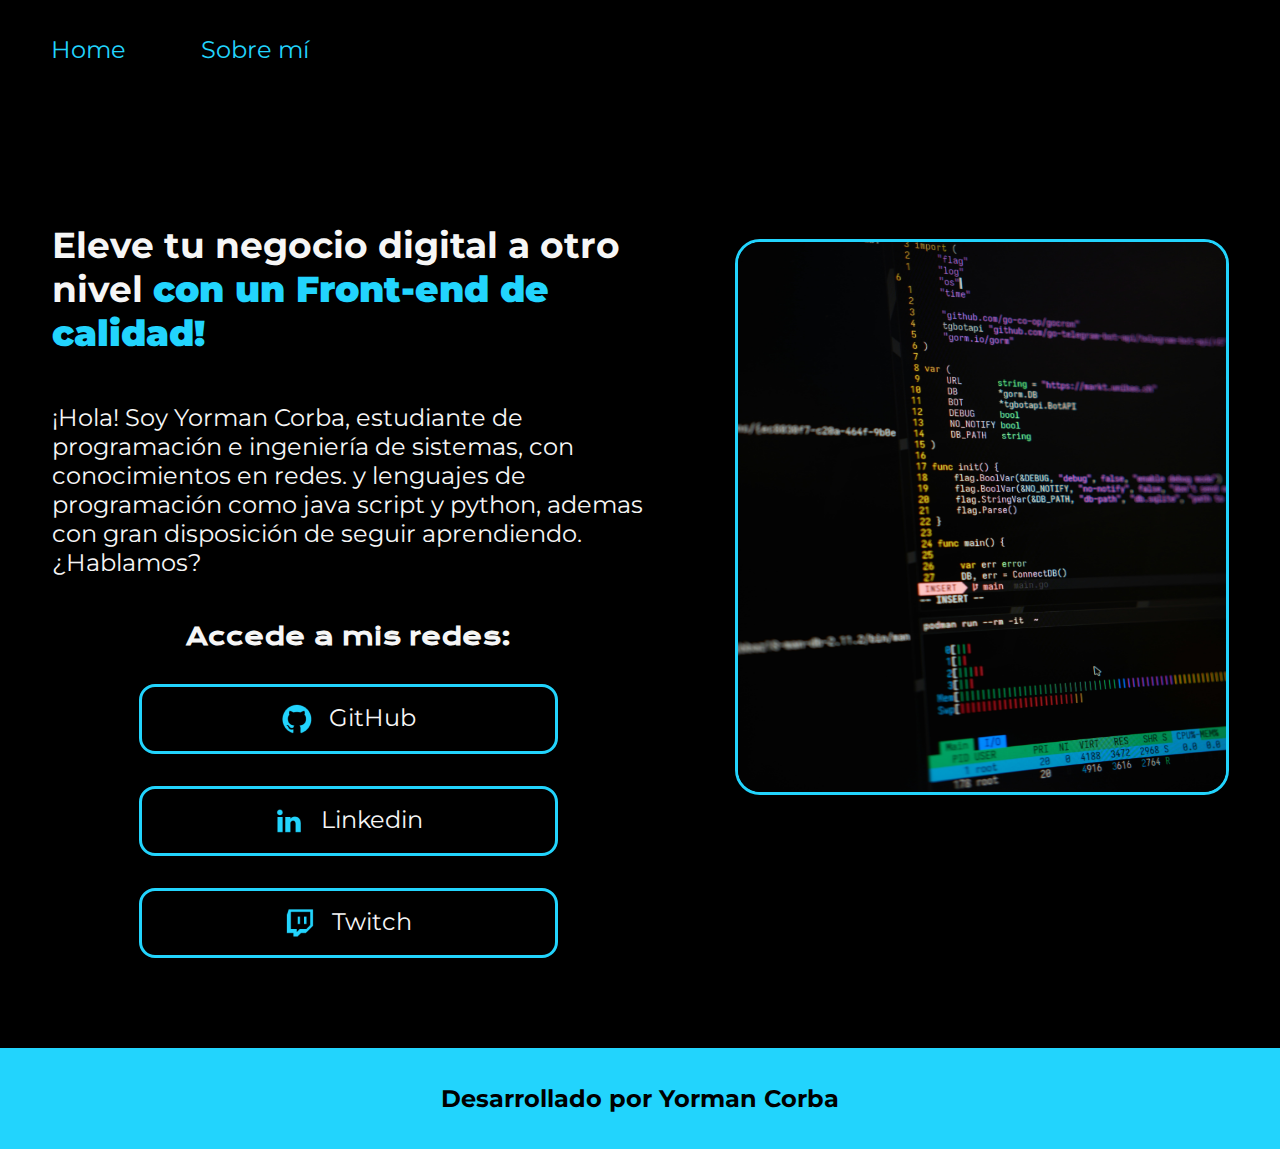
<file: Proyecto_x/index.html>
<!DOCTYPE html>
<html lang="en-es">
<head>
    <meta charset="UTF-8">
    <meta name="viewport" content="width=device-width, initial-scale=1.0">
    <title>Presentación</title>
    <link rel="stylesheet" href="./style/style.css">
</head>
<body>
    <header class="header">
    <nav class="header_menu">
        <a class="header_menu_link" href="./index.html">Home</a>
        <a class="header_menu_link" href="./pagina2.html">Sobre mí</a>
    </div> 
    </nav>   
    </header>
    <main class="principal">
        <div class="principal_bloqueTextoAnclas">
            <h1 class="principal_bloqueTexto_titulo">Eleve tu negocio digital a otro nivel <strong class="principal_bloqueTexto_tituloResaltado">con un Front-end de calidad!</strong></h1>
            <p class="principal_bloqueTexto_parrafo">
                ¡Hola! Soy Yorman Corba, estudiante de programación e ingeniería de sistemas, con conocimientos en redes. 
                y lenguajes de programación como java script y python, ademas con gran disposición de seguir aprendiendo. ¿Hablamos?</p>      
    
        <div class="principal_redes">
            <h2 class="principal_redes_titulo">Accede a mis redes:</h2>
            <div class="principal_redes_anclas">
                <div class="principal_redes_anclas_Igithub"><img  src="./img/github.png"><a class="principal_redes_anclas_IgithubTexto" href="https://github.com/eljoiman365?tab=repositories">GitHub</a></div>
                <div class="principal_redes_anclas_Ilinkedin"><img src="./img/linkedin.png"> <a class="principal_redes_anclas_IlinkedinTexto" href="https://www.linkedin.com/in/yorman-corba-143b13220/">Linkedin</a></div>
                <div class="principal_redes_anclas_Itwitch"><img src="./img/twitch.png"><a class="principal_redes_anclas_ItwitchTexto" href="https://www.twitch.tv/">Twitch</a></div>
            </div>   
        </div>
        </div>
        <img class="principal_imagen" src="./img/lukas-xIk9zUKjekQ-unsplash.jpg" alt="imagen de referencia">

        <p class="principal_bloqueTexto_parrafoTablet">
            ¡Hola! Soy Yorman Corba, estudiante de programación e ingeniería de sistemas, con conocimientos en redes. 
            y lenguajes de programación como java script y python, ademas con gran disposición de seguir aprendiendo. ¿Hablamos?</p>
        <div class="principal_redesTablet">
            <h2 class="principal_redes_tituloTablet">Accede a mis redes:</h2>
            <div class="principal_redes_anclas">
                <div class="principal_redes_anclas_Igithub"><img  src="./img/github.png"><a class="principal_redes_anclas_IgithubTexto" href="https://github.com/eljoiman365?tab=repositories">GitHub</a></div>
                <div class="principal_redes_anclas_Ilinkedin"><img src="./img/linkedin.png"> <a class="principal_redes_anclas_IlinkedinTexto" href="https://www.linkedin.com/in/yorman-corba-143b13220/">Linkedin</a></div>
                <div class="principal_redes_anclas_Itwitch"><img src="./img/twitch.png"><a class="principal_redes_anclas_ItwitchTexto" href="https://www.twitch.tv/">Twitch</a></div>
            </div>
        </div>
    </div>


    </main>
    <footer class="footer">
        <h1  class="footer_texto">Desarrollado por Yorman Corba</h1>
    </footer>
</body>
</html>
</file>
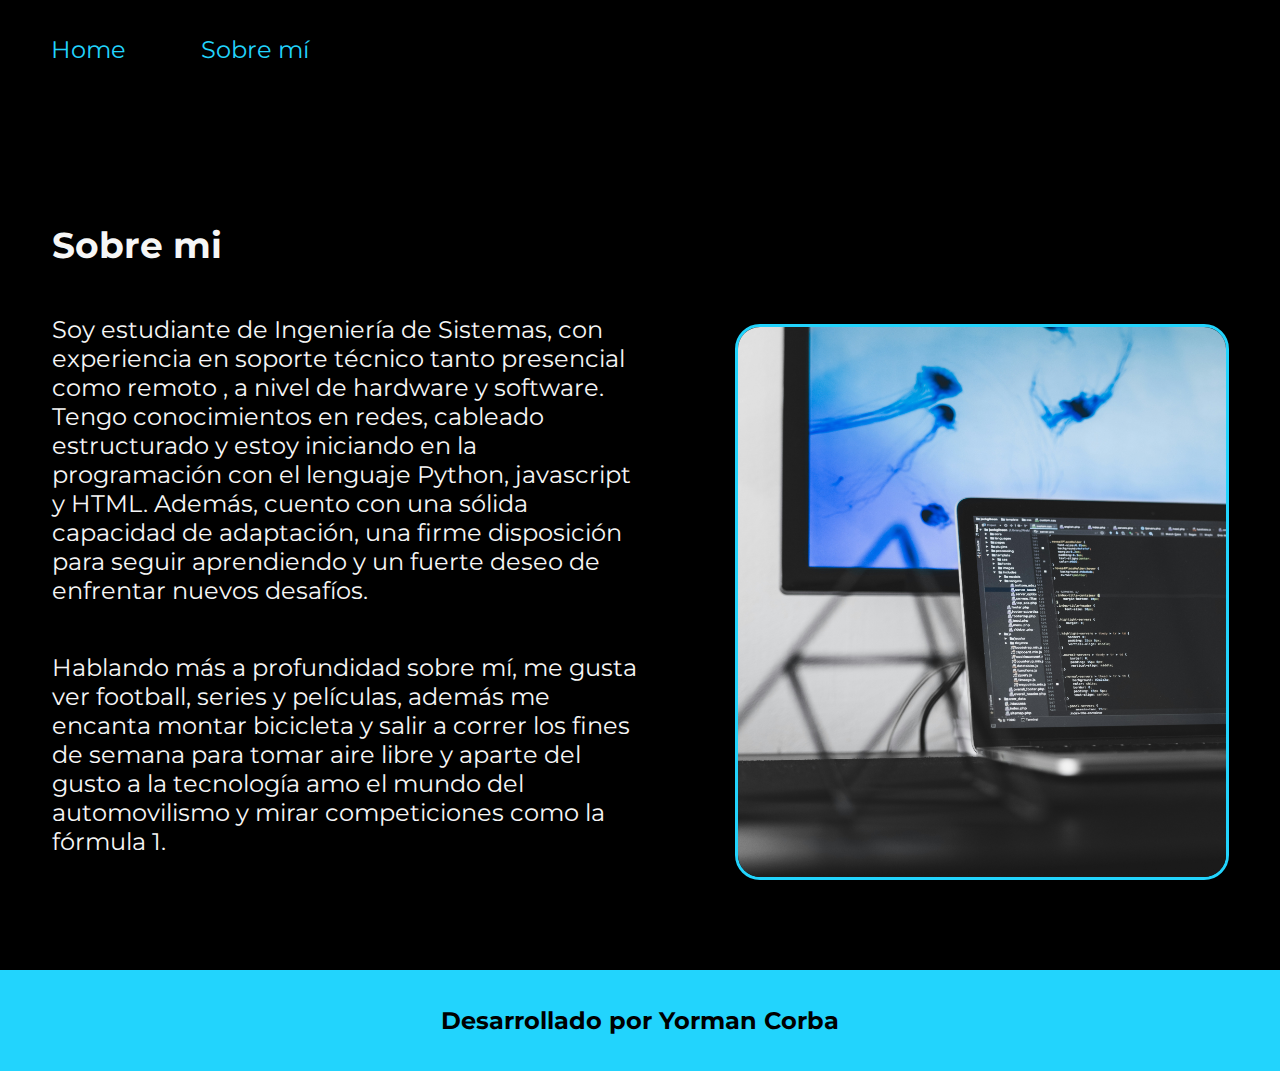
<file: Proyecto_x/pagina2.html>
<!DOCTYPE html>
<html lang="en-es">
<head>
    <meta charset="UTF-8">
    <meta name="viewport" content="width=device-width, initial-scale=1.0">
    <title>Sobre mi</title>
    <link rel="stylesheet" href="./style/style.css">
</head>
<body>
    <header class="header">
    <nav class="header_menu">
        <a class="header_menu_link" href="./index.html">Home</a>
        <a class="header_menu_link" href="./pagina2.html">Sobre mí</a>
    </div> 
    </nav>   
    </header>
    <main class="principalPagina2">
        <div class="principalPagina2_bloquePrincipal">
            <h1 class="principalPagina2_bloquePrincipal_titulo">Sobre mi</h1>
            <p class="principalPagina2_bloquePrincipal_parrafo">
                Soy estudiante de Ingeniería de Sistemas, con experiencia en soporte técnico tanto presencial como remoto
                , a nivel de hardware y software. Tengo conocimientos en redes, cableado estructurado y estoy iniciando en 
                la programación con el lenguaje Python, javascript y HTML. Además, cuento con una sólida capacidad de adaptación, 
                una firme disposición para seguir aprendiendo y un fuerte deseo de enfrentar nuevos desafíos.</p>
            <p class="principalPagina2_bloquePrincipal_parrafo"> Hablando más a profundidad sobre mí, me gusta ver football, series y películas, además me encanta montar bicicleta
                y salir a correr los fines de semana para tomar aire libre y aparte del gusto a la tecnología amo el mundo del automovilismo
                y mirar competiciones como la fórmula 1.</p>
        </div>
        </div>
        <img class="principalPagina2_imagen" src="./img/Pagina2.jpg" alt="imagen de referencia">
    </main>
    <footer class="footer">
        <h1  class="footer_texto">Desarrollado por Yorman Corba</h1>
    </footer>
</body>
</html>
</file>
<file: Proyecto_x/style/style.css>
@import url('https://fonts.googleapis.com/css2?family=Andika:ital,wght@0,400;0,700;1,400;1,700&family=Inter+Tight:ital,wght@0,100..900;1,100..900&family=Montserrat:ital,wght@0,100..900;1,100..900&display=swap');
@import url('https://fonts.googleapis.com/css2?family=Andika:ital,wght@0,400;0,700;1,400;1,700&family=Inter+Tight:ital,wght@0,100..900;1,100..900&family=Krona+One&family=Montserrat:ital,wght@0,100..900;1,100..900&display=swap');

:root{
    --color_negro:#000000;
    --color_azul_claro:#22D4FD;
    --color_blanco:#F6F6F6;

    --fuente_monserat:"Montserrat", sans-serif;
    --fuente_kronaOna:"Krona One", sans-serif;
}

body{
    width: auto;
    padding: auto;
    margin: 0%;
    background-color: var(--color_negro);
}

/*Home*/

@media(min-width: 1251px){
    .principal_redesTablet{
        display: none;
    }
    .principal_bloqueTexto_parrafoTablet{
        display: none;
    }
}
.header_menu{
    display: flex;
    flex-direction: row;
    justify-content: center;
    gap: 75px;
    padding: 35px;
    margin-right:920px;
}

.header_menu_link{
    font-family: var(--fuente_monserat);
    color: var(--color_azul_claro);
    font-size: 1.5rem;
    text-decoration: none;
}
.principal{
        display: flex;
        flex-direction: row;
        justify-content: center;
        gap:90px
    }
    .principal_bloqueTextoAnclas{
        display: flex;
        flex-direction: column;
        width: 593px;
        margin-top: 100px;
        color: var(--color_blanco);
    }
    .principal_bloqueTexto_titulo{
        font-family:var(--fuente_monserat);
        font-size: 2.25rem;
    }
    .principal_bloqueTexto_tituloResaltado{
        color: var(--color_azul_claro);
    }
    .principal_bloqueTexto_parrafo{
        font-family: var(--fuente_monserat);
        font-size: 1.5rem;
    }
    .principal_redes{
        text-align: center;
    }
    .principal_redes_titulo{
        font-family: var(--fuente_kronaOna);
        font-size: 1.5rem;
    }
    .principal_redes_anclas{
        display: flex;
        flex-direction: column;
        align-items: center;
        margin-top: 32px;
        gap:32px;
        font-family: var(--fuente_monserat);
        font-size: 1.5rem;
    }
    .principal_redes_anclas_Igithub{
        display: flex;
        justify-content: center;
        padding: 16px;
        width:381px;
        gap: 16px;
        border: solid var(--color_azul_claro);
        border-radius: 16px;
    }
    .principal_redes_anclas_IgithubTexto{
        text-decoration: none;
        color: var(--color_blanco);
    }
    .principal_redes_anclas_Ilinkedin{
        display: flex;
        justify-content: center;
        padding: 16px;
        width:381px;
        gap: 16px;
        border: solid var(--color_azul_claro);
        border-radius: 16px;
    }
    .principal_redes_anclas_IlinkedinTexto{
        text-decoration: none;
        color: var(--color_blanco);
    }
    .principal_redes_anclas_Itwitch{
        display: flex;
        justify-content: center;
        padding: 16px;
        width:381px;
        gap: 16px;
        border: solid var(--color_azul_claro);
        border-radius: 16px;
    }
    .principal_redes_anclas_ItwitchTexto{
        text-decoration: none;
        color: var(--color_blanco);
    }
    .principal_imagen{
        width: 488px;
        height: 550px;  
        border: solid var(--color_azul_claro);
        border-radius: 25px;
        margin-top: 140px;
    }
    .principal_redes_anclas_Igithub:hover{
        background-color: #22D4FD;
    }
    .principal_redes_anclas_Ilinkedin:hover{
        background-color: #22D4FD;
    }
.principal_redes_anclas_Itwitch:hover{
        background-color: #22D4FD;
}

@media (min-width: 1060px) and (max-width: 1250px){
    .principal_redesTablet{
        display: none;
    }
    .principal_bloqueTexto_parrafoTablet{
        display: none;
    }
    .header_menu{
        gap: 70px;
        padding: 35px;
        margin-right:775px;
    }
    .header_menu_link{
        font-size: 1.1rem;
    }
    .principal{
        gap:55px
    }
    .principal_bloqueTextoAnclas{
        width: 500px;
        margin-top: 70px;
        color: var(--color_blanco);
    }
    .principal_bloqueTexto_titulo{
        font-size: 1.8rem;
    }
    .principal_bloqueTexto_parrafo{
        font-size: 1.3rem;
    }
    .principal_redes{
        text-align: center;
    }
    .principal_redes_titulo{
        font-family: var(--fuente_kronaOna);
        font-size: 1.3rem;
    }
    .principal_redes_anclas{
        margin-top: 32px;
        gap:32px;
        font-family: var(--fuente_monserat);
        font-size: 1.3rem;
    }
    .principal_redes_anclas_Igithub{
        padding: 13px;
        width:360px;
    }
    .principal_redes_anclas_Ilinkedin{
        padding: 13px;
        width:360px;
    }
    .principal_redes_anclas_IlinkedinTexto{
        text-decoration: none;
        color: var(--color_blanco);
    }
    .principal_redes_anclas_Itwitch{
        padding: 13px;
        width:360px;
    }
    .principal_redes_anclas_ItwitchTexto{
        text-decoration: none;
        color: var(--color_blanco);
    }
    .principal_imagen{
      width: 420px;
      height: 500px;  
      margin-top: 106px;
    }
}
@media (min-width: 702px) and (max-width: 1059px){
    .principal{
        display: flex;
        flex-direction: column;
        align-items: center;
        gap: 55px;
    }
    .header_menu{
        gap: 70px;
        padding: 31px;
        margin-right:0px;
    }
    .header_menu_link{
        font-size: 1.4rem;
    }
    .principal_bloqueTextoAnclas{
        display: flex;
        align-items: center;
    }
    .principal_bloqueTexto_titulo{
        width: 640px;
    }
    .principal_bloqueTexto_parrafo{
        display: none;
    }
    .principal_redes{
        display: none;
    }
    .principal_imagen{
        flex-direction: column-reverse;
        padding: 7%;
        height: 450px;  
        margin-top: 50px;
    }
    .principal_redes_tituloTablet{
        font-family: var(--fuente_monserat);
        color: var(--color_blanco);
        font-size: 1.5rem;
        width: 650px;
        text-align: center;
    }
    .principal_bloqueTexto_parrafoTablet{
        font-family: var(--fuente_monserat);
        color: var(--color_blanco);
        font-size: 1.5rem;
        width: 650px;
        text-align: justify;
    }
}
@media (max-width: 701px){
    .principal{
        display: flex;
        flex-direction: column;
        align-items: center;
        gap: 55px;
    }
    .header_menu{
        gap: 55px;
        padding: 25px;
        margin-right:0px;
    }
    .header_menu_link{
        font-size: 1.1rem;
    }
    .principal_bloqueTextoAnclas{
        align-items: center;
        width: 80%;
    }
    
    .principal_bloqueTexto_titulo{
        font-size: 1.5rem;
        margin-top: 5px;
    }
    .principal_bloqueTexto_parrafo{
        display: none;
    }
    .principal_redes{
        display: none;
    }
    .principal_imagen{
        flex-direction: column-reverse;
        width:80%;
        height: 450px;  
        margin-top: 30px;
    }
    .principal_bloqueTexto_parrafoTablet{
        font-family: var(--fuente_monserat);
        color: var(--color_blanco);
        font-size: 1.2rem;
        width: 80%;
        text-align: justify;
    }
    .principal_redes_tituloTablet{
        color: var(--color_blanco);
        text-align: center;
        font-family: var(--fuente_monserat);
        font-size: 1.3rem;
    }
    .principal_redes_anclas_Igithub{
        font-size: 1.2rem;
        padding: 10px;
        width: 120%;
    }
    .principal_redes_anclas_Ilinkedin{
        font-size: 1.2rem;
        padding: 10px;
        width: 120%;
    }
    .principal_redesTablet{
        margin-top: 0px;
    }
    .principal_redes_anclas_Itwitch{
        font-size: 1.2rem;
        padding: 10px;
         width: 120%;
    }
    .footer_texto{
        font-size: 1.3rem;
    }
}
/*Sobre mi*/

.principalPagina2{
    display: flex;
    flex-direction: row;
    justify-content: center;
    gap:90px
}
.principalPagina2_bloquePrincipal{
    display: flex;
    flex-direction: column;
    width: 593px;
    margin-top: 100px;
    color: var(--color_blanco);
}
.principalPagina2_bloquePrincipal_titulo{
    font-family:var(--fuente_monserat);
    font-size: 2.25rem;
}
.principalPagina2_bloquePrincipal_parrafo{
    font-family: var(--fuente_monserat);
    font-size: 1.5rem;
}
.principalPagina2_imagen{
    width: 488px;
    height: 550px;  
    border: solid var(--color_azul_claro);
    border-radius: 25px;
    margin-top: 225px;
  }
.footer{
    background-color: var(--color_azul_claro);
    padding: 20px;
    font-family: var(--fuente_monserat);
    text-align: center;
    margin-top: 90px;
}
.footer_texto{
    font-size: 1.5rem;   
}

@media(min-width: 1251px){
    
}

@media (min-width: 1060px) and (max-width: 1250px){

    .principalPagina2_bloquePrincipal{
        width: 500px;
        margin-top: 70px;
    }
    .principalPagina2_bloquePrincipal_titulo{
        font-size: 2.0rem;
    }
    .principalPagina2_bloquePrincipal_parrafo{
        font-size: 1.2rem;
    }
    .principalPagina2_imagen{
        width: 380px;
        height: 500px;  
        margin-top: 180px;
      }
}

@media (min-width: 702px) and (max-width: 1059px){

    .principalPagina2{
        display: flex;
        flex-direction: column;
        align-items: center;
    }
    .principalPagina2_bloquePrincipal{
        width: 80%;
        margin-top: 70px;
    }
    .principalPagina2_imagen{
        margin-top: 10px;
    }
    .footer_texto{
        font-size: 1.5rem;
    }
}

@media (max-width: 701px){
    .principalPagina2{
        display: flex;
        flex-direction: column;
        align-items: center;
        gap: 30px;
    }
    .principalPagina2_bloquePrincipal{
        width: 80%;
        margin-top: 70px;
    }
    .principalPagina2_bloquePrincipal_titulo{
        font-size: 1.9rem;
    }
    .principalPagina2_bloquePrincipal_parrafo{
        font-size: 1.2rem;
    }
    .principalPagina2_imagen{
        width: 60%;
        height: 40%;  
        margin-top: 10px;
    }
    .footer_texto{
        font-size: 1.5rem;
    }
}
</file>
